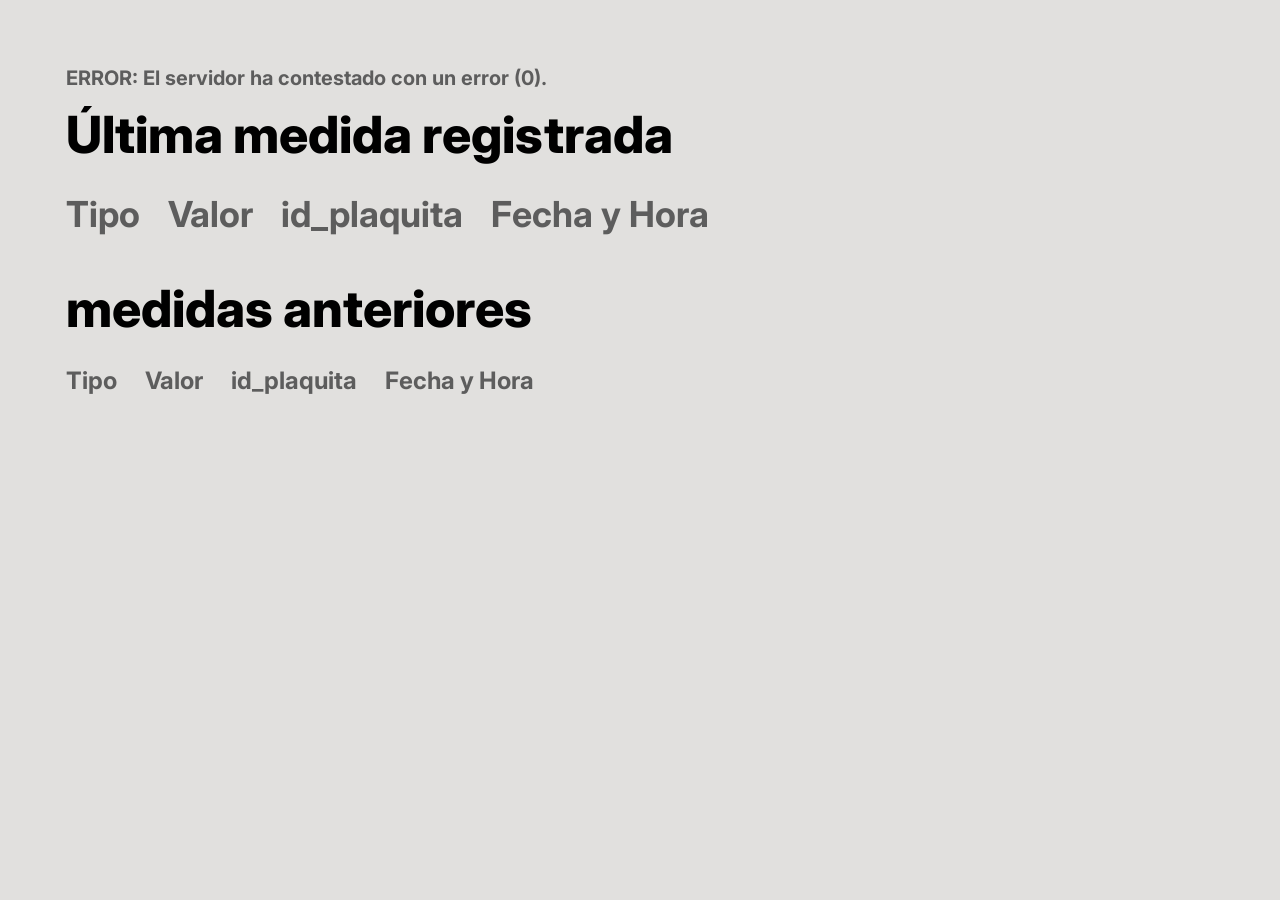
<file: src/gui/index.html>
<!-- =====================================
     Autor: Marc Villalba Meseguer
     Proyecto: Sprint_0_Marc_Villalba
     Lenguaje: HTML
     Curso: 3ºGTI
     Fecha: 13/10/2026
     ===================================== -->

<!DOCTYPE html>
<!-- ====================================================================== -->
<!-- PAGINA PRINCIPAL DE LA WEB  (PROMPT 7, parte de estructura)           -->
<!--                                                                          -->
<!-- Aqui esta el DISEÑO, pero SOLO en HTML: la estructura y los datos.       -->
<!-- NO hay CSS a proposito.                                                -->
<!--                                                                          -->
<!-- Cuando la maquina este lista, el estilo se pone en el <head>, en el   -->
<!-- <style> que esta marcado como "AQUI VA EL CSS".                        -->
<!--                                                                          -->
<!-- Los datos NO salen de aqui: los pide frontend_business_logic/consultarMediciones.js -->
<!-- al servidor y llegan ya adaptados (nombre, tipo, valor, fecha...).   -->
<!-- Si la lista de mediciones esta vacia, sale un texto en vez de tablas.  -->
<!-- ====================================================================== -->
<html lang="es">

<head>
<meta charset="utf-8"/>
<title>Medidas del beacon</title>

<!-- ================================================================== -->
<!-- AQUI VA EL CSS                                                      -->
<!--                                                                      -->
<!-- De momento no hay nada de estilo a proposito, para que se pueda      -->
<!-- pensar el desde cero. Lo unico que hay es un par de clases "utiles"   -->
<!-- en el <body> ("pagina", "seccion", "tabla") por si las quieres usar.  -->
<!-- ================================================================== -->
<link rel="preconnect" href="https://fonts.googleapis.com">
<link rel="preconnect" href="https://fonts.gstatic.com" crossorigin>
<link rel="stylesheet" href="https://fonts.googleapis.com/css2?family=Inter:wght@700;800&display=swap">
<link rel="stylesheet" href="variables.css">
<link rel="stylesheet" href="estilos.css">

<!-- ================================================================== -->
<!-- LA LOGICA (PROMPT 6). No hay que tocar nada de aqui.                  -->
<!-- ================================================================== -->
<script src="../frontend_business_logic/configuracion.js"></script>
<script src="../frontend_business_logic/construirURL.js"></script>
<script src="../frontend_business_logic/adaptarMediciones.js"></script>
<script src="../frontend_business_logic/formatearFecha.js"></script>
<script src="../frontend_business_logic/consultarMediciones.js"></script>

<!-- ================================================================== -->
<!-- LA PINTURA. Esto si es de esta pagina y se puede tocar sin miedo.     -->
<!-- ================================================================== -->
<script>
// ----------------------------------------------------------------------
// Escribe en el <p id="estado">.
//
// OJO: no se guarda en una constante, porque este <script> esta en el
// <head> y ahi todavia no existe el <p> (el navegador va leyendo la
// pagina de arriba abajo). Si se guardara al arrancar, valdria null y
// reventaria. Buscando el elemento en el momento de usarlo no hay
// problema.
//
// texto: Text --> aviso() -->
// ----------------------------------------------------------------------
function aviso( texto ) {
  document.getElementById( "estado" ).textContent = texto;
}

// ----------------------------------------------------------------------
// Crea una celda con un dato.
//
// Se usa textContent y no innerHTML a proposito: el nombre de la
// emisora viene de un movil, y con innerHTML un nombre con etiquetas
// dentro se ejecutaria como codigo. Con textContent se escribe tal cual.
//
// valor: Text --> celda() --> td
// ----------------------------------------------------------------------
function celda( valor ) {

  const td = document.createElement( "td" );

  // si el dato no existe, se deja la celda vacia en vez de poner "null"
  if ( valor === null || valor === undefined ) {
    valor = "";
  }

  td.textContent = valor;
  return td;

}

// ----------------------------------------------------------------------
// Crea una fila con los cuatro datos del diseño y la mete en la tabla.
// El orden de las celdas es el orden de las columnas del <thead>:
//   tipo, valor, id_plaquita, fecha.
//
// Si algún dato no viene, celda() deja la celda vacía.
//
// cuerpo: tbody, medicion: Medicion Vista --> pintarFila() -->
// ----------------------------------------------------------------------
function pintarFila( cuerpo, medicion ) {

  const fila = document.createElement( "tr" );

  fila.appendChild( celda( medicion.tipo ) );
  fila.appendChild( celda( medicion.valor ) );
  fila.appendChild( celda( medicion.nombre ) );
  fila.appendChild( celda( medicion.fecha ) );

  cuerpo.appendChild( fila );

}

// ----------------------------------------------------------------------
// Reparte la lista entre las dos tablas.
//
// El servidor ya la manda de la mas nueva a la mas antigua, asi que:
//   - la primera es "la ultima medida registrada";
//   - todas las demas son "medidas anteriores".
//
// mediciones: [ Medicion Vista ] --> pintarMediciones() -->
// ----------------------------------------------------------------------
function pintarMediciones( lista ) {

  const cuerpoUltima    = document.getElementById( "ultimaMedicion" );
  const cuerpoAnteriores = document.getElementById( "medidasAnteriores" );

  // los datos ya han llegado: se quita el "Cargando..." y cualquier
  // mensaje de error que hubiera quedado de antes
  aviso( "" );

  // se vacian las dos tablas por si se vuelve a pedir la lista
  cuerpoUltima.innerHTML = "";
  cuerpoAnteriores.innerHTML = "";

  // si no hay nada guardado, no se enseñan las tablas
  if ( lista.length === 0 ) {
    aviso( "Todavia no hay ninguna medicion guardada." );
    return;
  }

  // la mas reciente va sola en su tabla
  pintarFila( cuerpoUltima, lista[0] );

  // el resto van a la tabla de abajo
  for ( let i = 1; i < lista.length; i++ ) {
    pintarFila( cuerpoAnteriores, lista[i] );
  }

}

// ----------------------------------------------------------------------
// Si el servidor falla, se enseña el motivo que ha dado.
//
// mensaje: Text --> pintarError() -->
// ----------------------------------------------------------------------
function pintarError( mensaje ) {
  aviso( "ERROR: " + mensaje );
}

// ----------------------------------------------------------------------
// Al cargar la pagina: se avisa de que se esta esperando y se pide la
// lista. De aqui no se sabe nada de XHR, solo se llama a la funcion.
//
// Esto espera a que el navegador haya leido todo el HTML. Si se hiciera
// aqui mismo, el <p> y las tablas todavia no existirian y no se veria
// nada. Por eso esta funcion solo se llama al final.
//
// iniciar() -->
// ----------------------------------------------------------------------
function iniciar() {

  aviso( "Cargando mediciones..." );
  consultarMediciones( pintarMediciones, pintarError );

}

// se espera a que la pagina entera este leida antes de pedir los datos
document.addEventListener( "DOMContentLoaded", iniciar );
</script>

</head>

<body class="pagina">

<!-- ================================================================== -->
<!-- Aviso de carga o de error. Cuando va bien, queda vacio.            -->
<!-- ================================================================== -->
<p id="estado"></p>


<!-- ================================================================== -->
<!-- ULTIMA MEDIDA REGISTRADA                                            -->
<!-- La mas reciente, que es la primera de la lista.                     -->
<!-- ================================================================== -->
<section class="seccion">
<h2>Última medida registrada</h2>

<table class="tabla tabla--ultima">
  <thead>
    <tr>
      <th>Tipo</th>
      <th>Valor</th>
      <th>id_plaquita</th>
      <th>Fecha y Hora</th>
    </tr>
  </thead>
  <!-- la fila la mete pintarMediciones() -->
  <tbody id="ultimaMedicion"></tbody>
</table>
</section>


<!-- ================================================================== -->
<!-- MEDIDAS ANTERIORES                                                  -->
<!-- Todas menos la ultima: de la segunda en adelante.                   -->
<!-- ================================================================== -->
<section class="seccion">
<h2>medidas anteriores</h2>

<table class="tabla tabla--anteriores">
  <thead>
    <tr>
      <th>Tipo</th>
      <th>Valor</th>
      <th>id_plaquita</th>
      <th>Fecha y Hora</th>
    </tr>
  </thead>
  <!-- las filas las mete pintarMediciones() -->
  <tbody id="medidasAnteriores"></tbody>
</table>
</section>

</body>

</html>
</file>
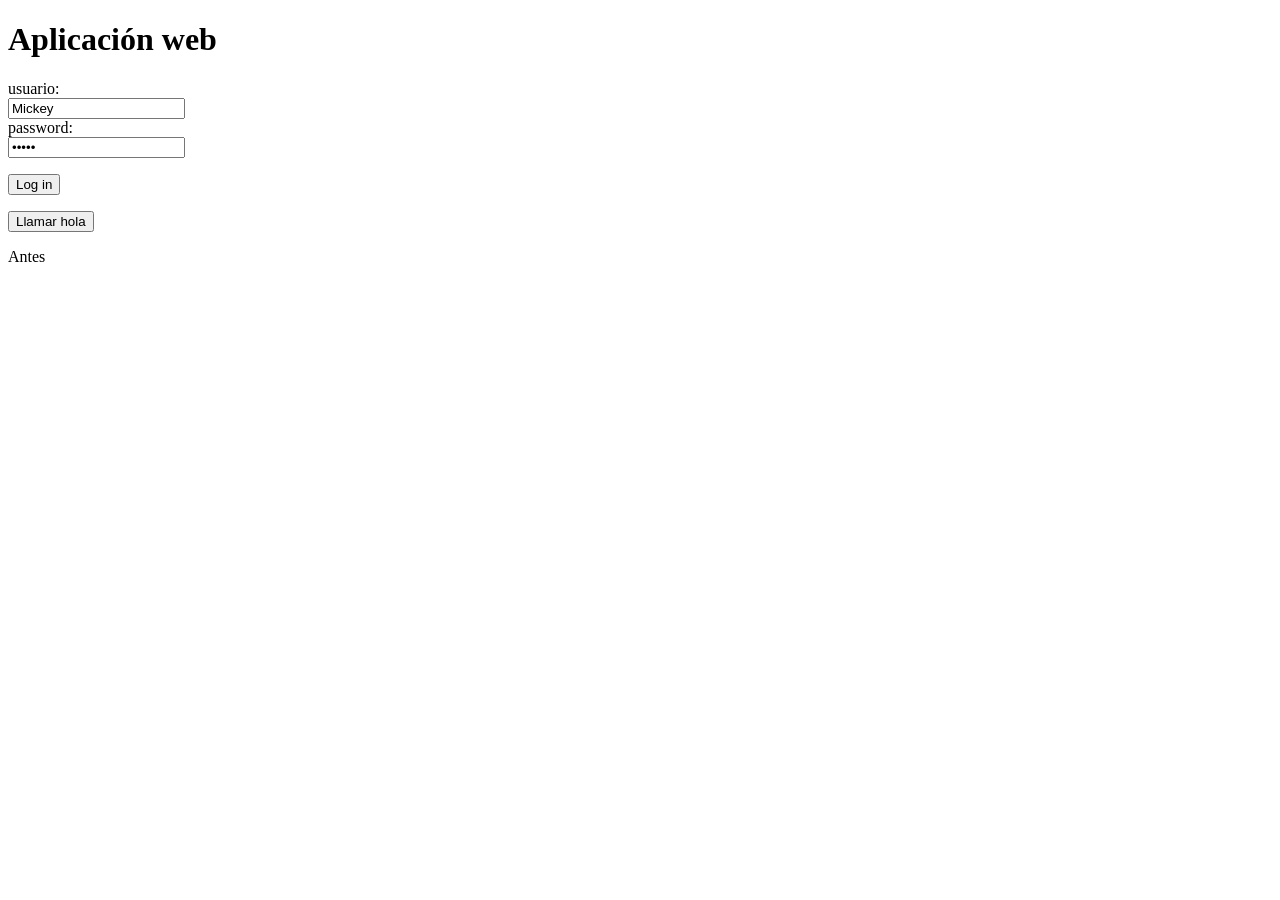
<file: servidor/ux/Aplicacion.html>
<!-- ---------------------------------------------------- -->
<!-- ---------------------------------------------------- -->
<!DOCTYPE html>
<html>

<!-- ---------------------------------------------------- -->
<!-- ---------------------------------------------------- -->
<head>
<meta charset="utf-8"/>         

<!-- ---------------------------------------------------- -->
<script src="logicaFake/diHola.js"></script>
<script src="logicaFake/hacerLogin.js"></script>

<!-- ---------------------------------------------------- -->
<script>
function botonPulsado() {

// llamo a la función de la lógica (versión fake)
diHola( function( err, res ) {
  if ( err ) {
   alert( "usuario no acreditado" )
   return
  }

  document.getElementById("salida").innerHTML = res.nombre + " dice: "
  + res.saludo;
})

}
</script>

<!-- ---------------------------------------------------- -->
<script>
function loginPulsado() {

var nombre = document.getElementById("nombre").value
var password = document.getElementById("password").value

// llamo a la función de la lógica (versión fake)
hacerLogin( nombre, password, function( res ) {
  // cuando tenga el resultado lo muestro
  document.getElementById("salida").innerHTML = " login= " + res.resultado;

  // si el login es correcto
  if ( res.resultado == true ) {
    alert(" login ok " )
  } else {
    alert(" fallo en login (el password es: 1234)" )
  }
})

}
</script>

</head>

<!-- ---------------------------------------------------- -->
<!-- ---------------------------------------------------- -->
<body>

<h1>Aplicación web</h1>

<form>
  usuario:<br>
  <input id="nombre" type="text" name="nombre" value="Mickey">
  <br>
  password:<br>
  <input id="password" type="password" name="password" value="Mouse">
  <br>
</form> 

<p>

<button type="buton" onclick="loginPulsado()">Log in</button>

<p>

<button type="button" onclick="botonPulsado()">Llamar hola</button>

<p id="salida">Antes</p>

</body>
</html>
<!-- ---------------------------------------------------- -->
<!-- ---------------------------------------------------- -->
<!-- ---------------------------------------------------- -->
<!-- ---------------------------------------------------- -->
</file>
<file: src/gui/variables.css>
/* =====================================
   Autor: Marc Villalba Meseguer
   Proyecto: Sprint_0_Marc_Villalba
   Lenguaje: CSS
   Curso: 3ºGTI
   Fecha: 13/10/2026
   ===================================== */

/* ==========================================================
   VARIABLES GLOBALES DE COLOR
   Cambia un color aquí y se actualiza en toda la web.
   ========================================================== */
:root {
  --color-fondo:       #E1E0DE; /* fondo de la página */
  --color-titulo:      #000000; /* h1 / h2 */
  --color-encabezado:  #5D5D5D; /* cabecera de las tablas (th) */
  --color-contenido:   #999999; /* contenido de las tablas (td) */
}
</file>
<file: src/gui/estilos.css>
/* =====================================
   Autor: Marc Villalba Meseguer
   Proyecto: Sprint_0_Marc_Villalba
   Lenguaje: CSS
   Curso: 3ºGTI
   Fecha: 13/10/2026
   ===================================== */

/* ==========================================================
   ESTILOS DE LA WEB  (los colores vienen de variables.css)
   ========================================================== */

*, *::before, *::after { box-sizing: border-box; }

body.pagina {
  margin: 0;
  padding: clamp(1.5rem, 5.2vw, 4.1rem);
  background: var(--color-fondo);
  color: var(--color-contenido);
  font-family: "Inter", system-ui, -apple-system, "Segoe UI", Roboto, Arial, sans-serif;
  font-weight: 700;
}

/* Aviso de carga / error */
#estado {
  margin: 0 0 1rem;
  color: var(--color-encabezado);
  font-size: 1.25rem;
}
#estado:empty { display: none; }

/* Títulos */
.seccion { overflow-x: auto; margin-bottom: clamp(1.5rem, 3vw, 2.5rem); }

.seccion h2 {
  margin: 0 0 clamp(1rem, 2.5vw, 1.8rem);
  color: var(--color-titulo);
  font-size: clamp(1.8rem, 4vw, 3.2rem);
  line-height: 1.1;
  font-weight: 800;
}

/* Tablas: sin líneas ni bordes */
.tabla {
  border-collapse: collapse;
  border: none;
}
.tabla th,
.tabla td {
  border: none;
  text-align: left;
  vertical-align: top;
  white-space: nowrap;
  padding: 0 clamp(1rem, 2.2vw, 1.8rem) 0.3rem 0;
}
.tabla th { color: var(--color-encabezado); font-weight: 700; }
.tabla td { color: var(--color-contenido);  font-weight: 700; }

/* Última medida: tabla grande */
.tabla--ultima th,
.tabla--ultima td { font-size: clamp(1.2rem, 2.8vw, 2.25rem); line-height: 1.3; }

/* Medidas anteriores: tabla más pequeña, filas con más aire */
.tabla--anteriores th { font-size: clamp(1rem, 1.9vw, 1.5rem); padding-bottom: 0.5rem; }
.tabla--anteriores td { font-size: clamp(0.9rem, 1.5vw, 1.25rem); padding-bottom: 0.7rem; }
</file>
